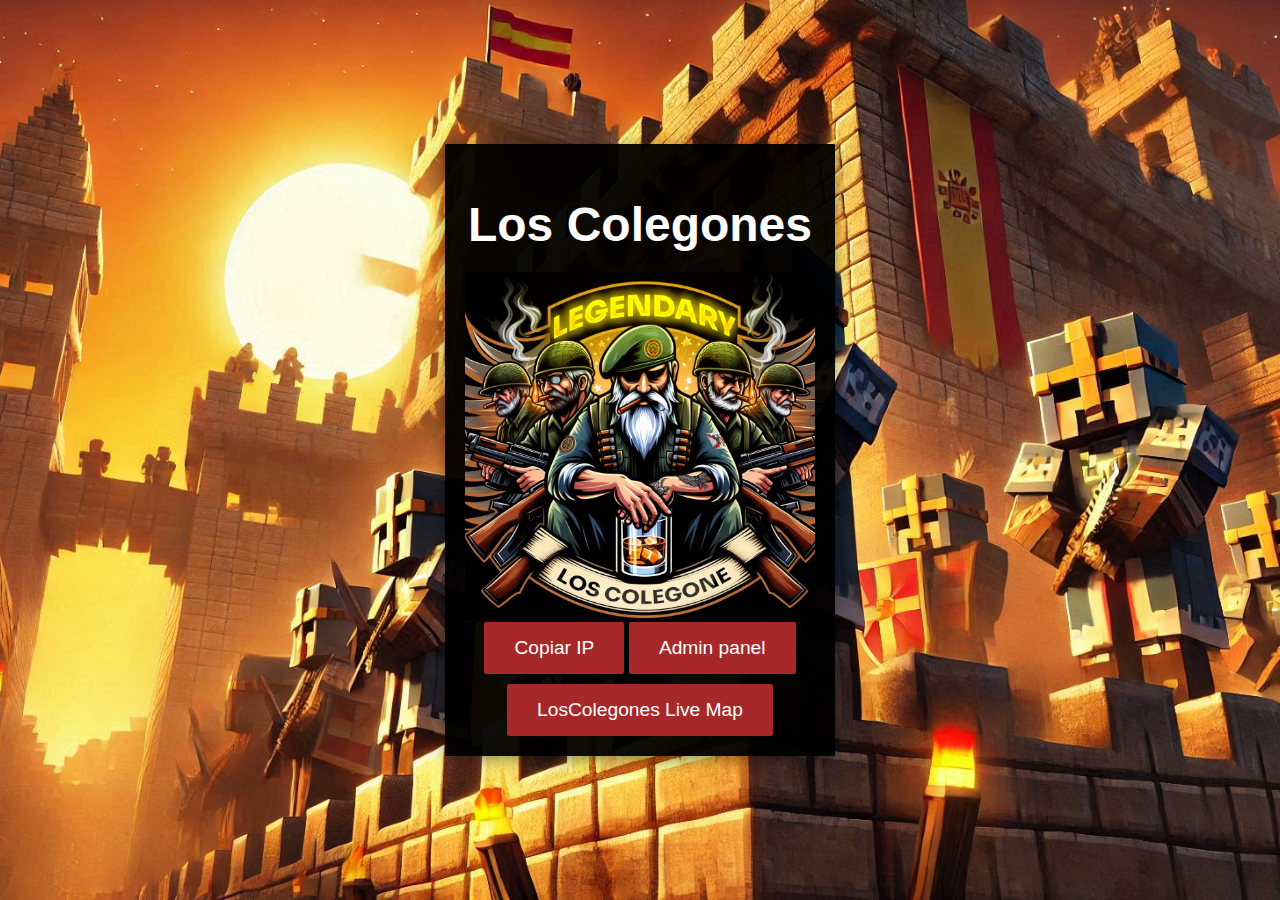
<file: index.html>
<!DOCTYPE html>
<html lang="es">
<head>
    <meta charset="UTF-8">
    <meta name="viewport" content="width=device-width, initial-scale=1.0">
    <title>Los Colegones</title>
	<link rel="icon" type="image/x-icon" href="./favicon.ico">
    <style>
        body {
            font-family: Arial, sans-serif;
            margin: 0;
            padding: 0;
            display: flex;
            justify-content: center;
            align-items: center;
            height: 100vh;
            background: url('./Designer.jpeg') no-repeat center center/cover;
        }
        .container {
            text-align: center;
            background: rgba(0, 0, 0, 0.95);
            padding: 20px;
            border-radius: 1px;
            box-shadow: 0 4px 15px rgba(0, 0, 0, 0.4);
        }

		.container2 {
			display: flex;
			flex-direction: column;
			flex-wrap: nowrap;
			align-content: center;
			justify-content: center;
			align-items: center;
        }

        .container3 {
            margin-top: 10px;
			display: flex;
			flex-direction: column;
			flex-wrap: nowrap;
			align-content: center;
			justify-content: center;
			align-items: center;
        }

        h1 {
            color: #fff;
            margin-bottom: 20px;
            font-size: 3rem;
        }
        button {
            background-color: #a72828;
            color: #fff;
            border: none;
            padding: 15px 30px;
            font-size: 1.2rem;
            border-radius: 2px;
            cursor: pointer;
            transition: background-color 0.3s ease;
        }
        button:hover {
            background-color: #6d1b1b;
        }
    </style>
</head>
<body>
    <div class="container">
		<div class="container2">
			<h1>Los Colegones</h1>
			<img src="./colegone1024.png" width="350" alt="Logo del server">
		</div>
        <button onclick="jugar()">Copiar IP</button>
		<button onclick="admin()">Admin panel</button>
        <div class="container3">
			<button onclick="mapa()">LosColegones Live Map</button>
		</div>
    </div>

    <script>
        function jugar() {
            navigator.clipboard.writeText("play.loscolegones.com");
        }

		function admin() {
			setTimeout(() => {
                window.location.href = "https://play.loscolegones.com";
            }, 1000);
		}

        function mapa() {
			setTimeout(() => {
                window.location.href = "http://play.loscolegones.com:8123/";
            }, 1000);
		}
    </script>
</body>
</html>
</file>
